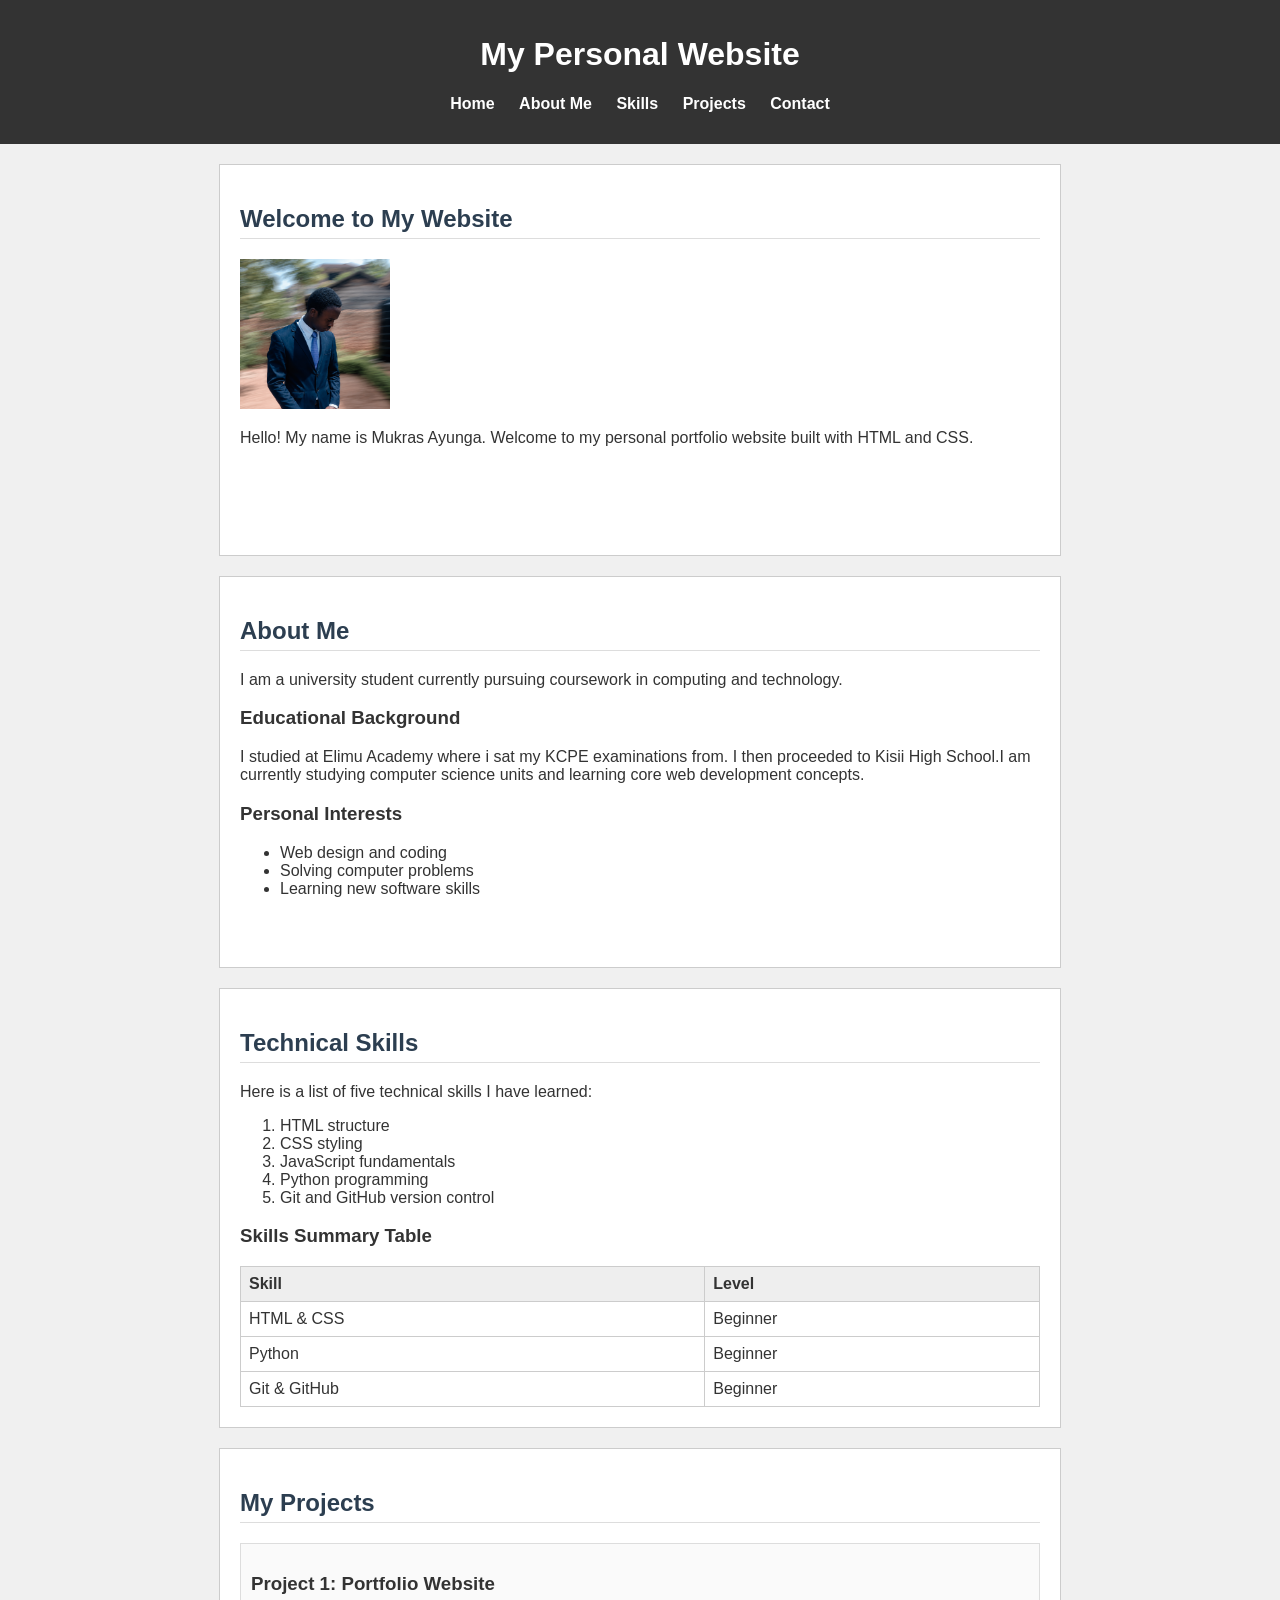
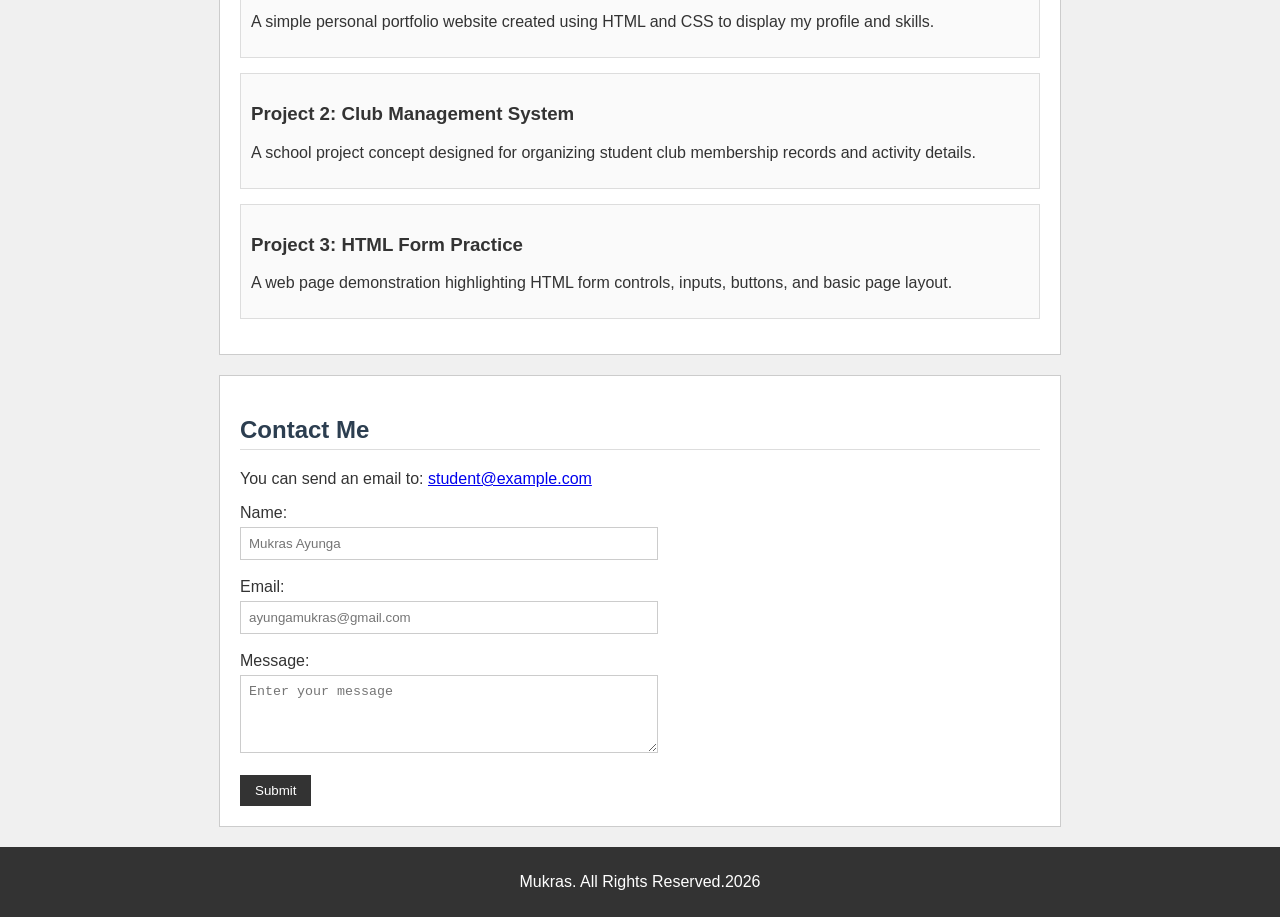
<file: index.html>
<!DOCTYPE html>
<html lang="en">
<head>
    <meta charset="UTF-8">
    <meta name="viewport" content="width=device-width, initial-scale=1.0">
    <title>My Personal Portfolio</title>
    <!-- Linking external CSS stylesheet for page styling -->
    <link rel="stylesheet" href="style.css">
</head>
<body>

    <!-- HEADER SECTION: Contains the site title and navigation menu -->
    <header>
        <h1>My Personal Website</h1>
        <!-- Semantic nav element for website links -->
        <nav>
            <ul>
                <!-- Navigation links pointing to different sections on the page -->
                <li><a href="#home">Home</a></li>
                <li><a href="#about">About Me</a></li>
                <li><a href="#skills">Skills</a></li>
                <li><a href="#projects">Projects</a></li>
                <li><a href="#contact">Contact</a></li>
            </ul>
        </nav>
    </header>

    <!-- MAIN CONTENT AREA: Holds all the primary section blocks -->
    <main>

        <!-- 1. HOME SECTION -->
        <!-- Used ID 'home' to link from the navigation bar -->
        <section id="home" class="section-box">
            <h2>Welcome to My Website</h2>
            <!-- Profile Image placeholder -->
            <img src="images/pic.png" alt="Profile Picture" width="150" height="150">
            <p>Hello! My name is Mukras Ayunga. Welcome to my personal portfolio website built with HTML and CSS.</p>
        </section>

        <!-- 2. ABOUT ME SECTION -->
        <section id="about" class="section-box">
            <h2>About Me</h2>
            <p>I am a university student currently pursuing coursework in computing and technology.</p>
            
            <h3>Educational Background</h3>
            <p>I studied at Elimu Academy where i sat my KCPE examinations from. I then proceeded to Kisii High School.I am currently studying computer science units and learning core web development concepts.</p>
            
            <h3>Personal Interests</h3>
            <!-- Unordered list requirement -->
            <ul>
                <li>Web design and coding</li>
                <li>Solving computer problems</li>
                <li>Learning new software skills</li>
            </ul>
        </section>

        <!-- 3. SKILLS SECTION -->
        <section id="skills" class="section-box">
            <h2>Technical Skills</h2>
            <p>Here is a list of five technical skills I have learned:</p>
            <!-- Ordered list requirement -->
            <ol>
                <li>HTML structure</li>
                <li>CSS styling</li>
                <li>JavaScript fundamentals</li>
                <li>Python programming</li>
                <li>Git and GitHub version control</li>
            </ol>

            <h3>Skills Summary Table</h3>
            <!-- Table requirement -->
            <table>
                <thead>
                    <tr>
                        <th>Skill</th>
                        <th>Level</th>
                    </tr>
                </thead>
                <tbody>
                    <tr>
                        <td>HTML & CSS</td>
                        <td>Beginner</td>
                    </tr>
                    <tr>
                        <td>Python</td>
                        <td>Beginner</td>
                    </tr>
                    <tr>
                        <td>Git & GitHub</td>
                        <td>Beginner</td>
                    </tr>
                </tbody>
            </table>
        </section>

        <!-- 4. PROJECTS SECTION -->
        <section id="projects" class="section-box">
            <h2>My Projects</h2>
            <div class="project-item">
                <h3>Project 1: Portfolio Website</h3>
                <p>A simple personal portfolio website created using HTML and CSS to display my profile and skills.</p>
            </div>
            <div class="project-item">
                <h3>Project 2: Club Management System</h3>
                <p>A school project concept designed for organizing student club membership records and activity details.</p>
            </div>
            <div class="project-item">
                <h3>Project 3: HTML Form Practice</h3>
                <p>A web page demonstration highlighting HTML form controls, inputs, buttons, and basic page layout.</p>
            </div>
        </section>

        <!-- 5. CONTACT SECTION -->
        <section id="contact" class="section-box">
            <h2>Contact Me</h2>
            <!-- Hyperlink requirement for email address -->
            <p>You can send an email to: <a href="mailto:student@example.com">student@example.com</a></p>
            
            <!-- Contact form requirement -->
            <form action="#" method="POST">
                <div>
                    <label for="username">Name:</label><br>
                    <input type="text" id="username" name="username" placeholder="Mukras Ayunga" required>
                </div>
                <br>
                <div>
                    <label for="useremail">Email:</label><br>
                    <input type="email" id="useremail" name="useremail" placeholder="ayungamukras@gmail.com" required>
                </div>
                <br>
                <div>
                    <label for="usermessage">Message:</label><br>
                    <textarea id="usermessage" name="usermessage" rows="4" placeholder="Enter your message" required></textarea>
                </div>
                <br>
                <button type="submit">Submit</button>
            </form>
        </section>

    </main>

    <!-- FOOTER SECTION -->
    <footer>
        <p>Mukras. All Rights Reserved.2026</p>
    </footer>

</body>
</html>
</file>
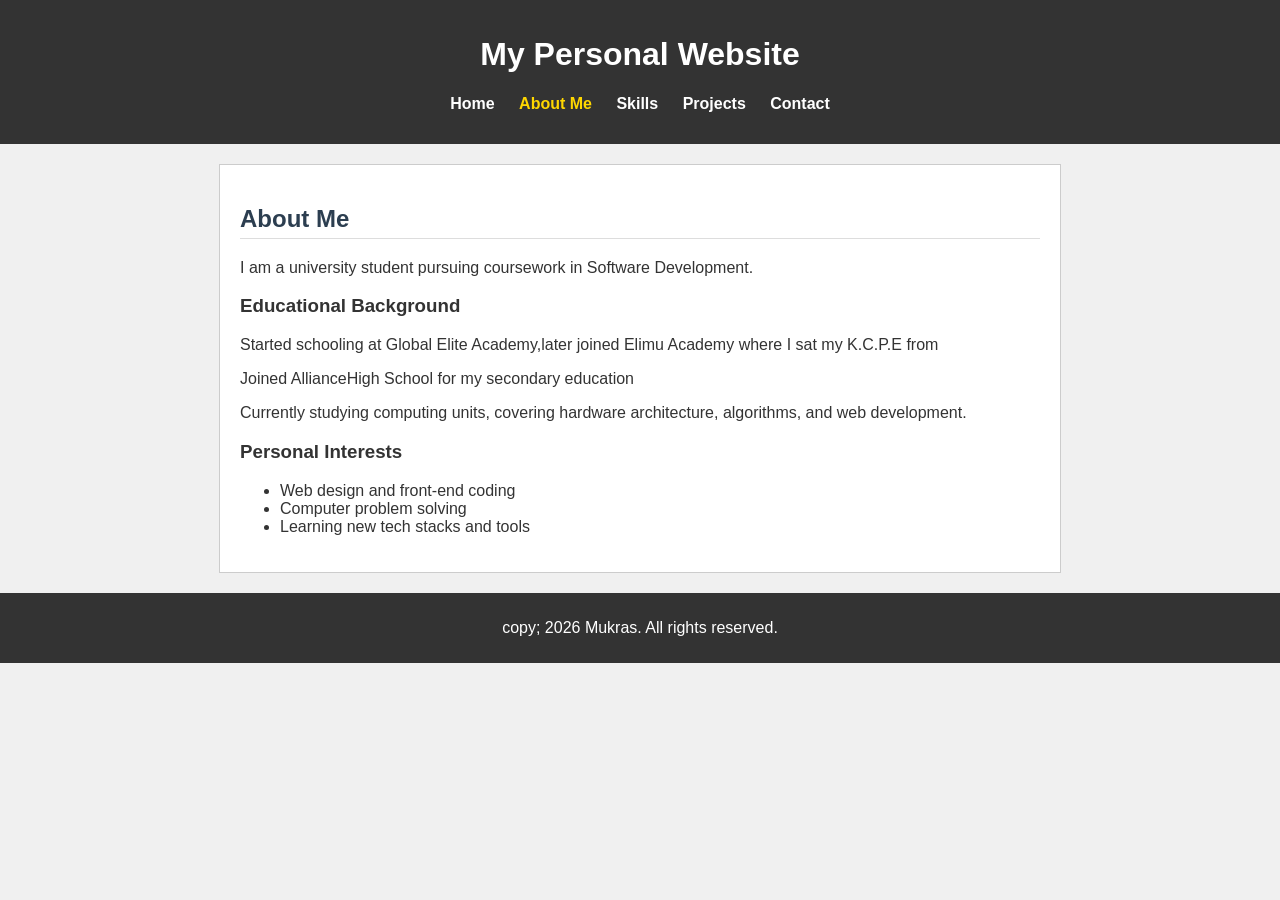
<file: about.html>
<!DOCTYPE html>
<html lang="en">
<head>
    <meta charset="UTF-8">
    <meta name="viewport" content="width=device-width, initial-scale=1.0">
    <title>About Me - Personal Portfolio</title>
    <link rel="stylesheet" href="style.css">
</head>
<body>

    <header>
        <h1>My Personal Website</h1>
        <nav>
            <ul>
                <li><a href="index.html">Home</a></li>
                <li><a href="about.html" class="active">About Me</a></li>
                <li><a href="skills.html">Skills</a></li>
                <li><a href="projects.html">Projects</a></li>
                <li><a href="contact.html">Contact</a></li>
            </ul>
        </nav>
    </header>

    <!-- MAIN CONTENT: ABOUT ME -->
    <main>
        <section class="section-box">
            <h2>About Me</h2>
            <p>I am a university student pursuing coursework in Software Development.</p>

            <h3>Educational Background</h3>
            <p>Started schooling at Global Elite Academy,later joined Elimu Academy where I sat my K.C.P.E from</p>
            <p>Joined AllianceHigh School for my secondary education</p>
            <p>Currently studying computing units, covering hardware architecture, algorithms, and web development.</p>

            <h3>Personal Interests</h3>
            <!-- Unordered list requirement -->
            <ul>
                <li>Web design and front-end coding</li>
                <li>Computer problem solving</li>
                <li>Learning new tech stacks and tools</li>
            </ul>
        </section>
    </main>

    <footer>
        <p>copy; 2026 Mukras. All rights reserved.</p>
    </footer>

</body>
</html>
</file>
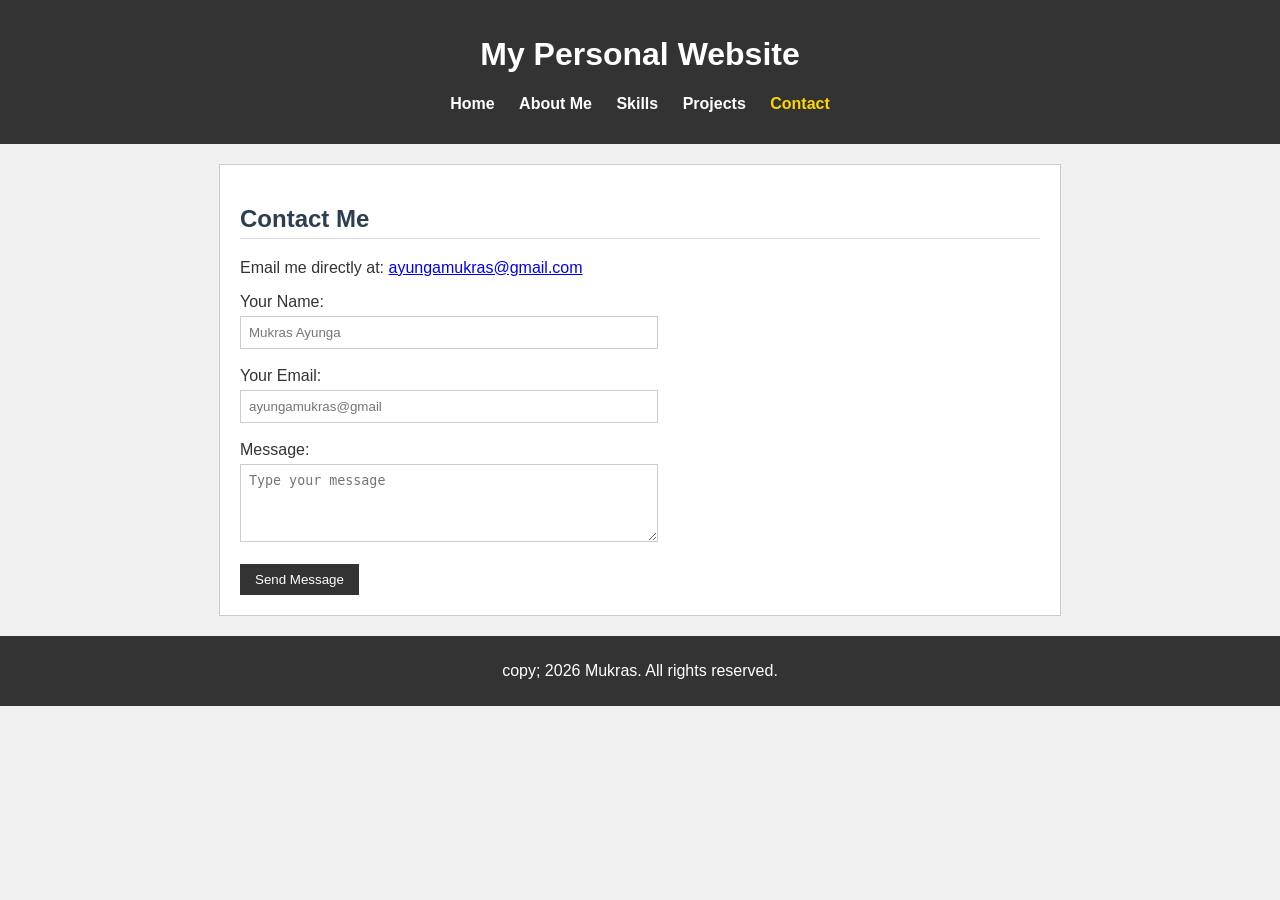
<file: contact.html>
<!DOCTYPE html>
<html lang="en">
<head>
    <meta charset="UTF-8">
    <meta name="viewport" content="width=device-width, initial-scale=1.0">
    <title>Contact - Personal Portfolio</title>
    <link rel="stylesheet" href="style.css">
</head>
<body>

    <header>
        <h1>My Personal Website</h1>
        <nav>
            <ul>
                <li><a href="index.html">Home</a></li>
                <li><a href="about.html">About Me</a></li>
                <li><a href="skills.html">Skills</a></li>
                <li><a href="projects.html">Projects</a></li>
                <li><a href="contact.html" class="active">Contact</a></li>
            </ul>
        </nav>
    </header>

    <!-- MAIN CONTENT: CONTACT -->
    <main>
        <section class="section-box">
            <h2>Contact Me</h2>
            <!-- Hyperlink mailto requirement -->
            <p>Email me directly at: <a href="mailto:ayungamukras@gmail.com">ayungamukras@gmail.com</a></p>
            
            <!-- Contact form requirement -->
            <form action="#" method="POST">
                <div>
                    <label for="username">Your Name:</label><br>
                    <input type="text" id="username" name="username" placeholder="Mukras Ayunga" required>
                </div>
                <br>
                <div>
                    <label for="useremail">Your Email:</label><br>
                    <input type="email" id="useremail" name="useremail" placeholder="ayungamukras@gmail" required>
                </div>
                <br>
                <div>
                    <label for="usermessage">Message:</label><br>
                    <textarea id="usermessage" name="usermessage" rows="4" placeholder="Type your message" required></textarea>
                </div>
                <br>
                <button type="submit">Send Message</button>
            </form>
        </section>
    </main>

    <footer>
        <p>copy; 2026 Mukras. All rights reserved.</p>
    </footer>

</body>
</html>
</file>
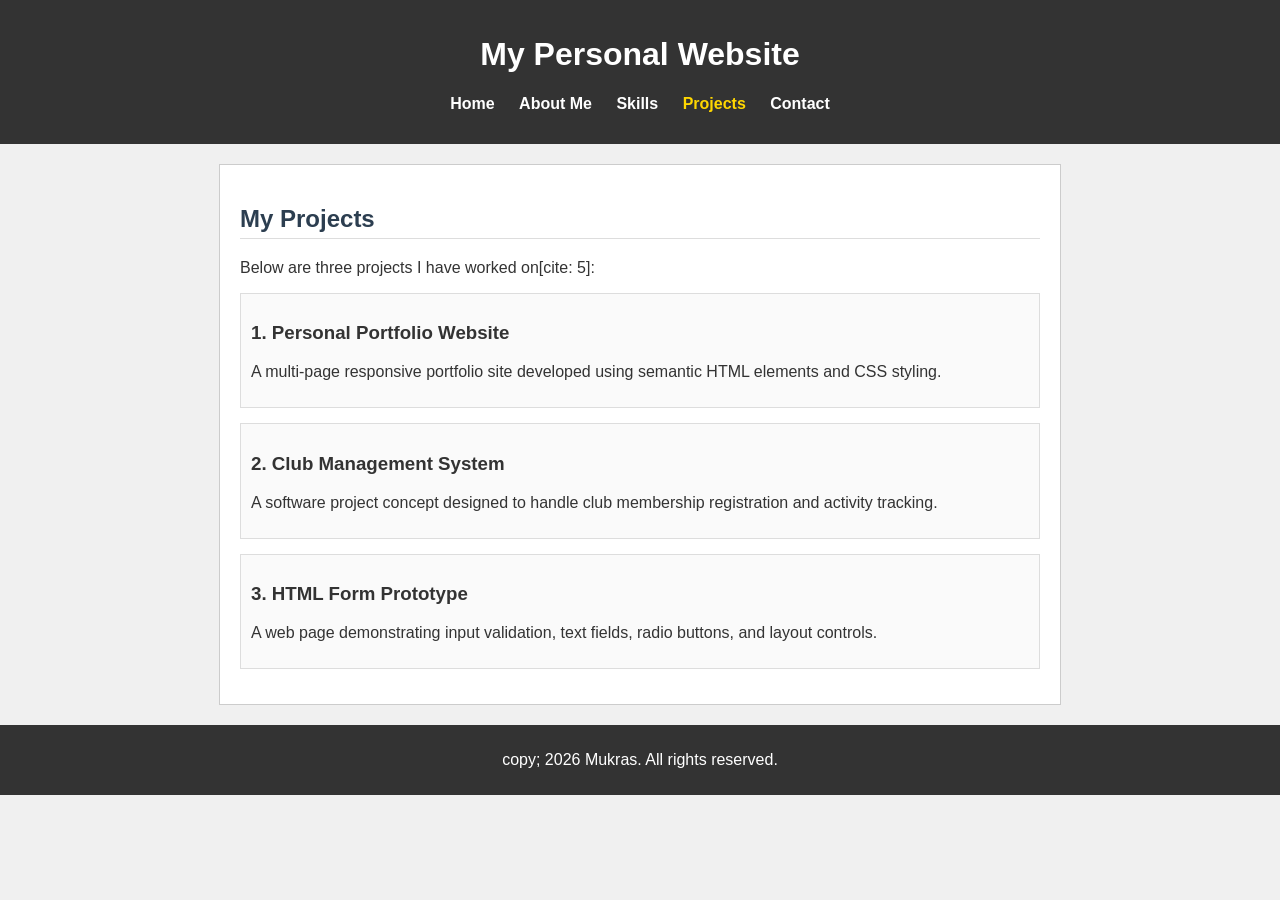
<file: projects.html>
<!DOCTYPE html>
<html lang="en">
<head>
    <meta charset="UTF-8">
    <meta name="viewport" content="width=device-width, initial-scale=1.0">
    <title>Projects - Personal Portfolio</title>
    <link rel="stylesheet" href="style.css">
</head>
<body>

    <header>
        <h1>My Personal Website</h1>
        <nav>
            <ul>
                <li><a href="index.html">Home</a></li>
                <li><a href="about.html">About Me</a></li>
                <li><a href="skills.html">Skills</a></li>
                <li><a href="projects.html" class="active">Projects</a></li>
                <li><a href="contact.html">Contact</a></li>
            </ul>
        </nav>
    </header>

    <!-- MAIN CONTENT: PROJECTS -->
    <main>
        <section class="section-box">
            <h2>My Projects</h2>
            <p>Below are three projects I have worked on[cite: 5]:</p>

            <div class="project-item">
                <h3>1. Personal Portfolio Website</h3>
                <p>A multi-page responsive portfolio site developed using semantic HTML elements and CSS styling.</p>
            </div>

            <div class="project-item">
                <h3>2. Club Management System</h3>
                <p>A software project concept designed to handle club membership registration and activity tracking.</p>
            </div>

            <div class="project-item">
                <h3>3. HTML Form Prototype</h3>
                <p>A web page demonstrating input validation, text fields, radio buttons, and layout controls.</p>
            </div>
        </section>
    </main>

    <footer>
        <p>copy; 2026 Mukras. All rights reserved.</p>
    </footer>

</body>
</html>
</file>
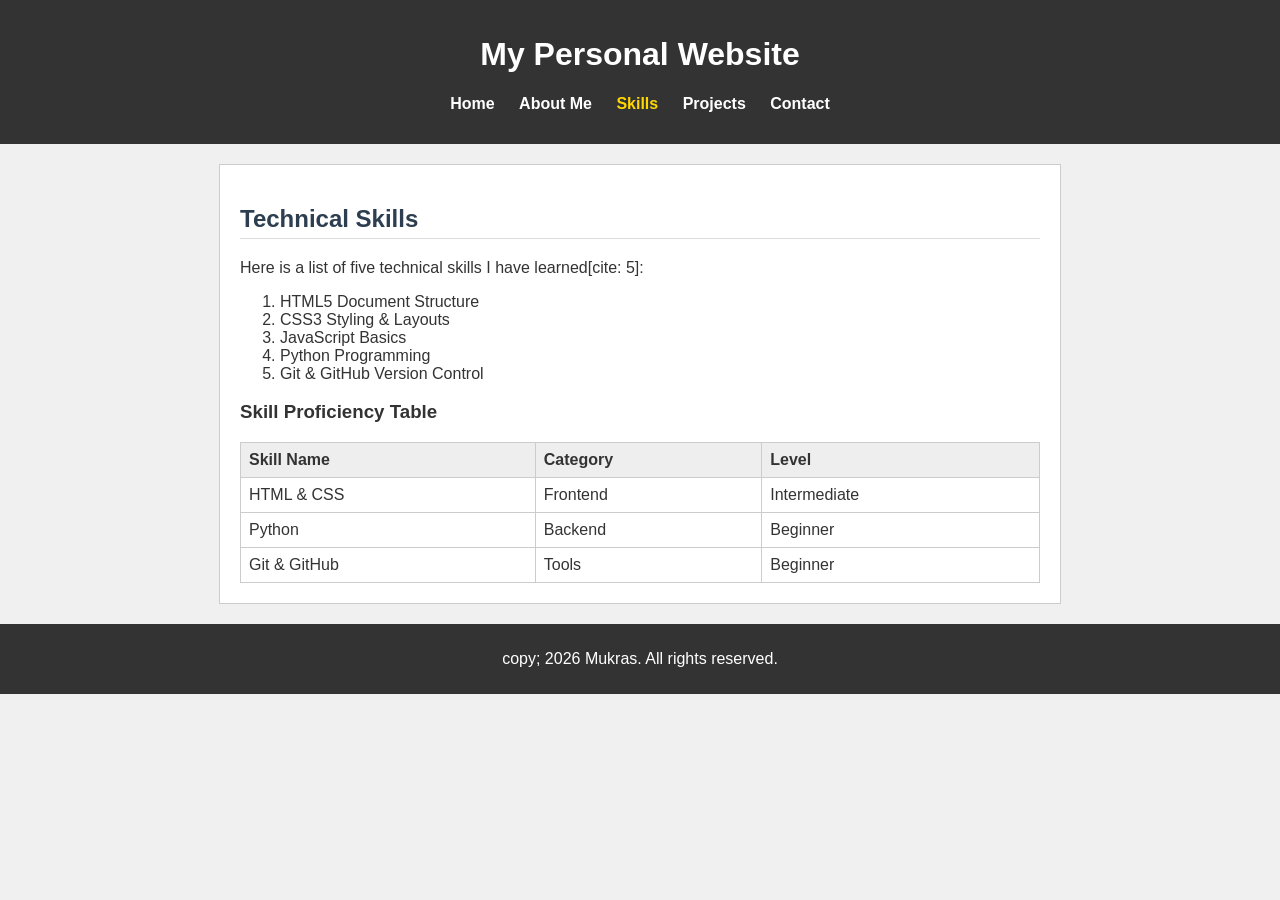
<file: skills.html>
<!DOCTYPE html>
<html lang="en">
<head>
    <meta charset="UTF-8">
    <meta name="viewport" content="width=device-width, initial-scale=1.0">
    <title>Skills - Personal Portfolio</title>
    <link rel="stylesheet" href="style.css">
</head>
<body>

    <header>
        <h1>My Personal Website</h1>
        <nav>
            <ul>
                <li><a href="index.html">Home</a></li>
                <li><a href="about.html">About Me</a></li>
                <li><a href="skills.html" class="active">Skills</a></li>
                <li><a href="projects.html">Projects</a></li>
                <li><a href="contact.html">Contact</a></li>
            </ul>
        </nav>
    </header>

    <!-- MAIN CONTENT: SKILLS -->
    <main>
        <section class="section-box">
            <h2>Technical Skills</h2>
            <p>Here is a list of five technical skills I have learned[cite: 5]:</p>
            
            <!-- Ordered list requirement -->
            <ol>
                <li>HTML5 Document Structure</li>
                <li>CSS3 Styling & Layouts</li>
                <li>JavaScript Basics</li>
                <li>Python Programming</li>
                <li>Git & GitHub Version Control</li>
            </ol>

            <h3>Skill Proficiency Table</h3>
            <!-- Table requirement styled via CSS -->
            <table>
                <thead>
                    <tr>
                        <th>Skill Name</th>
                        <th>Category</th>
                        <th>Level</th>
                    </tr>
                </thead>
                <tbody>
                    <tr>
                        <td>HTML & CSS</td>
                        <td>Frontend</td>
                        <td>Intermediate</td>
                    </tr>
                    <tr>
                        <td>Python</td>
                        <td>Backend</td>
                        <td>Beginner</td>
                    </tr>
                    <tr>
                        <td>Git & GitHub</td>
                        <td>Tools</td>
                        <td>Beginner</td>
                    </tr>
                </tbody>
            </table>
        </section>
    </main>

    <footer>
        <p>copy; 2026 Mukras. All rights reserved.</p>
    </footer>

</body>
</html>
</file>
<file: style.css>
/* General Body Styles */
body {
    font-family: Arial, sans-serif;
    background-color: #f0f0f0;
    color: #333333;
    margin: 0;
    padding: 0;
}

/* Navigation Header */
header {
    background-color: #333333;
    color: white;
    text-align: center;
    padding: 15px;
}

header nav ul {
    list-style-type: none;
    padding: 0;
    margin-top: 10px;
}

header nav ul li {
    display: inline;
    margin: 0 10px;
}

header nav ul li a {
    color: white;
    text-decoration: none;
    font-weight: bold;
}

/* Hover and Active Link States */
header nav ul li a:hover,
header nav ul li a.active {
    color: #ffd700;
}

/* Page Card Box */
.section-box {
    background-color: white;
    width: 80%;
    max-width: 800px;
    margin: 20px auto;
    padding: 20px;
    border: 1px solid #ccc;
    min-height: 350px;
}

h2 {
    color: #2c3e50;
    border-bottom: 1px solid #ddd;
    padding-bottom: 5px;
}

/* Clean Table Borders (No HTML red errors) */
table, th, td {
    border: 1px solid #ccc;
    border-collapse: collapse;
}

table {
    width: 100%;
    margin-top: 15px;
}

table th {
    background-color: #eee;
}

table th, table td {
    padding: 8px;
    text-align: left;
}

/* Project Cards */
.project-item {
    background-color: #fafafa;
    border: 1px solid #ddd;
    padding: 10px;
    margin-bottom: 15px;
}

/* Form Controls */
input, textarea {
    width: 100%;
    max-width: 400px;
    padding: 8px;
    margin-top: 5px;
    border: 1px solid #ccc;
}

button {
    background-color: #333333;
    color: white;
    padding: 8px 15px;
    border: none;
    cursor: pointer;
}

button:hover {
    background-color: #555555;
}

/* Footer */
footer {
    text-align: center;
    padding: 10px;
    background-color: #333333;
    color: white;
    margin-top: 20px;
}

/* Mobile Responsiveness */
@media screen and (max-width: 600px) {
    .section-box {
        width: 90%;
        padding: 15px;
    }

    header nav ul li {
        display: block;
        margin: 8px 0;
    }
}
</file>
